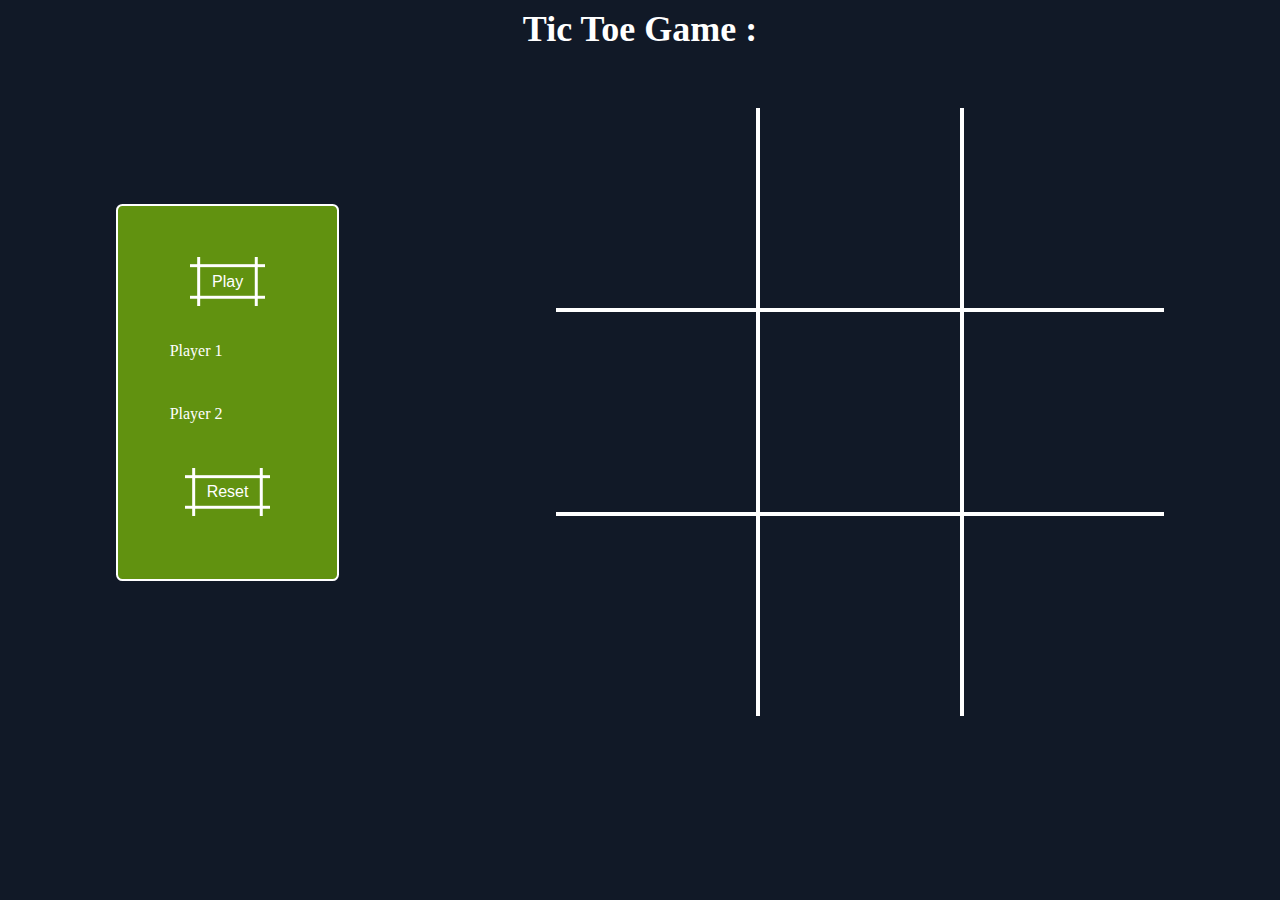
<file: index.html>
<!DOCTYPE html>
<html lang="fr">

<head>
    <meta charset="UTF-8">
    <meta http-equiv="X-UA-Compatible" content="IE=edge">
    <meta name="viewport" content="width=device-width, initial-scale=1.0">
    <link rel="stylesheet" href="./assets/css/style.css">
    <title>Tic Toe Game</title>
</head>

<body>
    <main>
        <div>
            <h1>Tic Toe Game :</h1>
        </div>
        <!--Start morpion-->
        <div class="all">
            <!--NAV BAR FOR FUNCTIONNALITIES-->
            <div class="left">
            <nav>
                <div class="play btn">
                    <button id="playBtn" class="button" role="button" onclick="playBtn(this)">Play</button>
                </div>
                <div class="playerOne">
                    Player 1 
                    <p id="player_one"></p>
                </div>
                <div class="playerTwo">
                    Player 2 
                    <p id="player_two"></p>
                </div>
                <div class="reset btn">
                    <button id="resetBtn" class="button" role="button" onclick="reset(this)">Reset</button>
                </div>
            </nav>

            <div id="status">
                <p class="win"></p>
                <p class="draw"></p>
            </div>
        </div>

            <!--BLOCK FOR MORPION-->
            <div class="block">
            <div id="row_top">
                <div onclick="play(this)" class="border-right border-bottom cell"></div>
                <div onclick="play(this)" class="border-bottom cell"></div>
                <div onclick="play(this)" class="border-bottom border-left cell"></div>
            </div>
            <div id="row_mid">
                <div onclick="play(this)" class="border-right border-bottom cell"></div>
                <div onclick="play(this)" class="border-bottom cell"></div>
                <div onclick="play(this)" class="border-bottom border-left cell"></div>
            </div>
            <div id="row_bot">
                <div onclick="play(this)" class="border-right cell"></div>
                <div onclick="play(this)" class="bot-third cell"></div>
                <div onclick="play(this)" class="bot-third border-left cell"></div>
            </div>
        </div>
        </div>

      

    </main>

    <script src="./assets/js/script.js"></script>
    
</body>

</html>
</file>
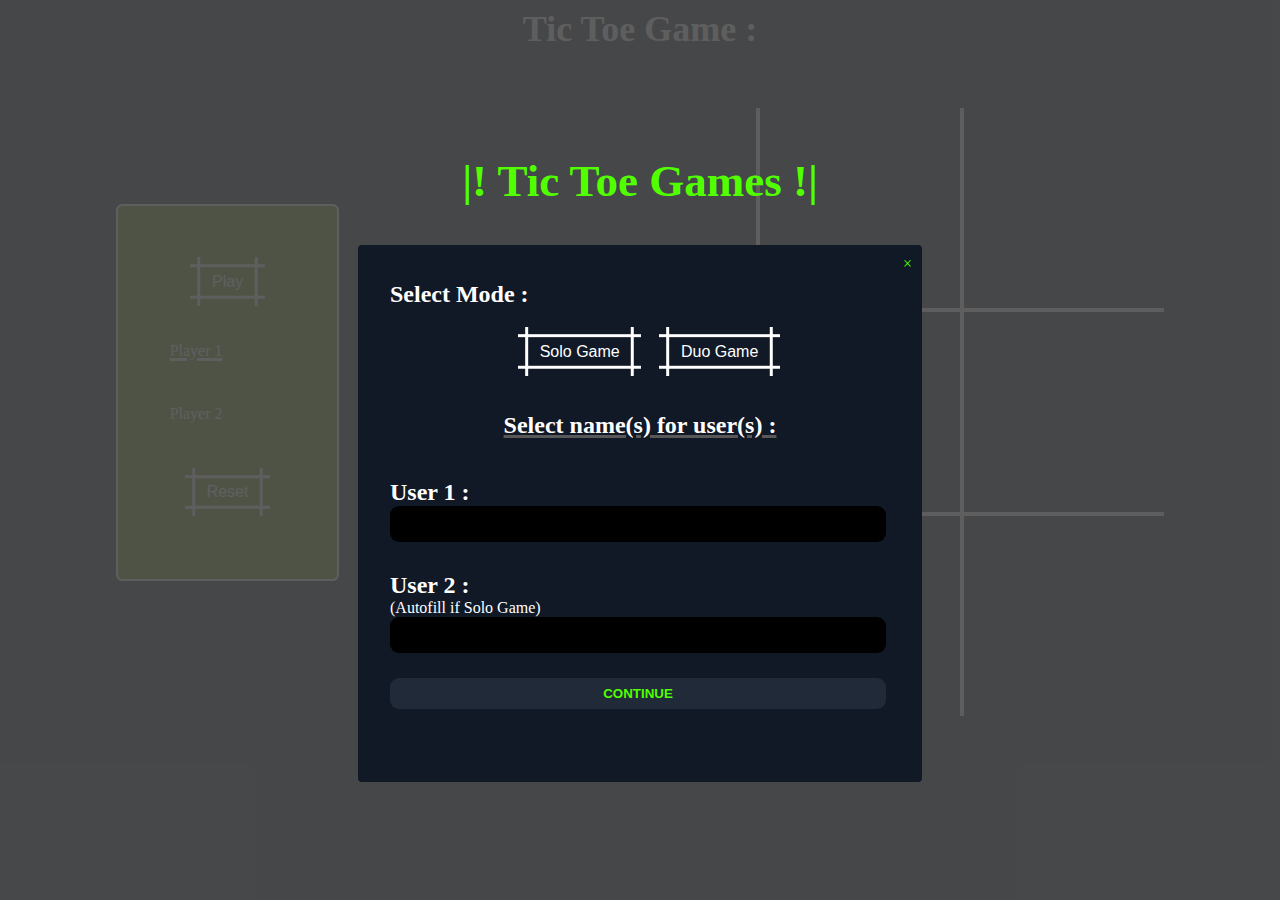
<file: V2/index.html>
<!DOCTYPE html>
<html lang="fr">

<head>
    <meta charset="UTF-8">
    <meta http-equiv="X-UA-Compatible" content="IE=edge">
    <meta name="viewport" content="width=device-width, initial-scale=1.0">
    <link rel="stylesheet" href="./assets/css/style.css">
    <link rel="stylesheet" href="./assets/css/startingPage.css">
    <title>Tic Toe Game</title>
</head>

<body>
    <main>
       
<!----------STARTIN PAGE--------->
        <div id="demo-modal" class="modal">
            <h2 class="title_top">|! Tic Toe Games !|</h2>
            <div class="modal__content">
                <h2 class="title">Select Mode :</h2>
                <div class="btn">
                    <p><button id="solo" class="button" role="button" onclick="setMode(true)">Solo Game</button></p>
                    <p><button id="duo" class="button" role="button" onclick="setMode(false)">Duo Game</button></p>
                </div>
                <form action="#">
                    <h2 class="select">Select name(s) for user(s) :</h2>
                    <section class="userOne">
                        <h2 class="modal_case">User 1 :</h2>
                        <article><input class="case" id="userOne" type="text" name="text" on></article>
                    </section>

                    <section class="userTwo">
                        <h2 class="modal_case">User 2 :</h2>
                        <p class="userTwo_txt">(Autofill if Solo Game)</p>
                        <article><input class="case" id="userTwo" type="text" name="text"></article>
                    </section>

                    <div>
                        <input class="continue" type="button" onclick="getNames()" value="CONTINUE">
                    </div>
                    <a href="#" class="modal__close" onclick="close()">&times;</a>
                </form>

                <div>
                    <h1 class="error"></h1>
                </div>
            </div>
        </div>
        <div>
            <h1>Tic Toe Game :</h1>
        </div>
        <!--Start morpion-->
        <div class="all">
            <!--NAV BAR FOR FUNCTIONNALITIES-->
            <div class="left">
                <nav>
                    <div class="play btn">
                        <button id="playBtn" class="button" role="button" onclick="playBtn(this)">Play</button>
                    </div>
                    <div id="playerOne" class="playerOne underline">
                        Player 1
                        <p id="player_one"></p>
                    </div>
                    <div id="playerTwo" class="playerTwo">
                        Player 2
                        <p id="player_two"></p>
                    </div>
                    <div class="reset btn">
                        <button id="resetBtn" class="button" role="button" onclick="reset(this)">Reset</button>
                    </div>
                </nav>

                <div id="status">
                    <p class="win"></p>
                    <p class="draw"></p>
                </div>
            </div>

            <!--BLOCK FOR MORPION-->
            <div class="block">
                <div id="row_top">
                    <div onclick="play(this)" class="border-right border-bottom cell"></div>
                    <div onclick="play(this)" class="border-bottom cell"></div>
                    <div onclick="play(this)" class="border-bottom border-left cell"></div>
                </div>
                <div id="row_mid">
                    <div onclick="play(this)" class="border-right border-bottom cell"></div>
                    <div onclick="play(this)" class="border-bottom cell"></div>
                    <div onclick="play(this)" class="border-bottom border-left cell"></div>
                </div>
                <div id="row_bot">
                    <div onclick="play(this)" class="border-right cell"></div>
                    <div onclick="play(this)" class="bot-third cell"></div>
                    <div onclick="play(this)" class="bot-third border-left cell"></div>
                </div>
            </div>
        </div>



    </main>
    <script src="./assets/js/starting.js"></script>
    <script src="./assets/js/script.js"></script>

</body>

</html>
</file>
<file: assets/css/style.css>
body {
    background-color: #111927;
    color: rgb(255, 255, 255)
}

h1 {
    font-size: 4vh;
    text-align: center;
    margin-bottom: 4.5vw;
    margin-top: 0;
}

.all {
    display: flex;
    justify-content: space-around;
    align-items: center
}

/******NAV*****/
.all nav {
    height: 30vh;
    padding: 4vw;
    border: 0.3vh solid #ffffff;
    background-color: #9fef0091;
    border-radius: 0.5vw;
}

nav div {
    margin-bottom: 5vh;
    margin-right: 5vh;
}

.playerTwo {
    display: flex;
    flex-direction: row;
}

.playerOne {
    display: flex;
    flex-direction: row;
}

p {
    margin: 0;
    margin-left: 2vh;

}
.left {
    display: flex;
    flex-direction: column;
    align-items: center;
}

div .win {
    margin-top: 3vw;
    font: 700;
    font-size: 3vh;
    color: #aaff00;
}
div .draw{
    margin-top: 3vw;
    font: 700;
    font-size: 3vh;
    color: #aaff00;
}

/*****BUTTON*****/
div .play {
    margin-bottom: 4vh;
}
.btn {
    display: flex;
    justify-content: center;
    margin: 0;
}

.button {
  --b: 3px;   /* border thickness */
  --s: .45em; /* size of the corner */
  --color: #ffffff;
  
  padding: calc(.5em + var(--s)) calc(.9em + var(--s));
  color: var(--color);
  --_p: var(--s);
  background:
    conic-gradient(from 90deg at var(--b) var(--b),#0000 90deg,var(--color) 0)
    var(--_p) var(--_p)/calc(100% - var(--b) - 2*var(--_p)) calc(100% - var(--b) - 2*var(--_p));
  transition: .3s linear, color 0s, background-color 0s;
  outline: var(--b) solid #0000;
  outline-offset: .6em;
  font-size: 16px;

  border: 0;

  user-select: none;
  -webkit-user-select: none;
  touch-action: manipulation;
}

.button:hover,
.button:focus-visible{
  --_p: 0px;
  outline-color: var(--color);
  outline-offset: .05em;
}

.button:active {
  background: var(--color);
  color: #000000;
}

/******Start Block of morpion******/

/*****TOP*****/
#row_top {
    display: flex;
    justify-content: center;
}

#row_top div {
    width: 10vw;
    height: 10vw;
    padding: 4vh;
}

/*****MID*****/
#row_mid {
    display: flex;
    justify-content: center;
}

#row_mid div {
    width: 10vw;
    height: 10vw;
    padding: 4vh;
}

/*****BOT*****/
#row_bot {
    display: flex;
    justify-content: center;
}

#row_bot div {
    width: 10vw;
    height: 10vw;
    padding: 4vh;
}

/*****BORDER BLOCK****/
.border-right {
    border-right: 0.5vh solid white;
}

.border-bottom {
    border-bottom: 0.5vh solid white;
}

.border-left {
    border-left: 0.5vh solid white;
}
</file>
<file: V2/assets/css/style.css>
body {
    background-color: #111927;
    color: rgb(255, 255, 255)
}

h1 {
    font-size: 4vh;
    text-align: center;
    margin-bottom: 4.5vw;
    margin-top: 0;
}

.all {
    display: flex;
    justify-content: space-around;
    align-items: center
}

/******NAV*****/
.all nav {
    height: 30vh;
    padding: 4vw;
    border: 0.3vh solid #ffffff;
    background-color: #9fef0091;
    border-radius: 0.5vw;
}

nav div {
    margin-bottom: 5vh;
    margin-right: 5vh;
}

.playerTwo {
    display: flex;
    flex-direction: row;
    
}

.underline{
    text-decoration: underline 0.3vh #ffffff;
}

.playerOne {
    display: flex;
    flex-direction: row;
}

p {
    margin: 0;
    margin-left: 2vh;
}

.left {
    display: flex;
    flex-direction: column;
    align-items: center;
}

div .win {
    margin-top: 3vw;
    font: 700;
    font-size: 3vh;
    color: #aaff00;
}
div .draw{
    margin-top: 3vw;
    font: 700;
    font-size: 3vh;
    color: #aaff00;
}

/*****BUTTON*****/
div .play {
    margin-bottom: 4vh;
}
.btn {
    display: flex;
    justify-content: center;
    margin: 0;
}

.button {
  --b: 3px;   /* border thickness */
  --s: .45em; /* size of the corner */
  --color: #ffffff;
  
  padding: calc(.5em + var(--s)) calc(.9em + var(--s));
  color: var(--color);
  --_p: var(--s);
  background:
    conic-gradient(from 90deg at var(--b) var(--b),#0000 90deg,var(--color) 0)
    var(--_p) var(--_p)/calc(100% - var(--b) - 2*var(--_p)) calc(100% - var(--b) - 2*var(--_p));
  transition: .3s linear, color 0s, background-color 0s;
  outline: var(--b) solid #0000;
  outline-offset: .6em;
  font-size: 16px;

  border: 0;

  user-select: none;
  -webkit-user-select: none;
  touch-action: manipulation;
}

.button:hover,
.button:focus-visible{
  --_p: 0px;
  outline-color: var(--color);
  outline-offset: .05em;
}

.button:active {
  background: var(--color);
  color: #000000;
}

/******Start Block of morpion******/

/*****TOP*****/
#row_top {
    display: flex;
    justify-content: center;
}

#row_top div {
    width: 10vw;
    height: 10vw;
    padding: 4vh;
}

/*****MID*****/
#row_mid {
    display: flex;
    justify-content: center;
}

#row_mid div {
    width: 10vw;
    height: 10vw;
    padding: 4vh;
}

/*****BOT*****/
#row_bot {
    display: flex;
    justify-content: center;
}

#row_bot div {
    width: 10vw;
    height: 10vw;
    padding: 4vh;
}

/*****BORDER BLOCK****/
.border-right {
    border-right: 0.5vh solid white;
}

.border-bottom {
    border-bottom: 0.5vh solid white;
}

.border-left {
    border-left: 0.5vh solid white;
}
</file>
<file: V2/assets/css/startingPage.css>
#demo-modal {
    flex-direction: column;
}

.title_top{
    font-size: 5vh;
    color: #51ff00;
}

.wrapper {
    height: 100vh;
    /* This part is important for centering the content */
    display: flex;
    align-items: center;
    justify-content: center;
    /* End center */
}

.wrapper a {
    display: inline-block;
    text-decoration: none;
    padding: 15px;
    background-color: #111927;
    border-radius: 3px;
    text-transform: uppercase;
    color: #585858;
    font-family: neue-haas-unica, sans-serif;
    font-style: bold;
}

.modal {
    visibility: hidden;
  opacity: 0;
    position: absolute;
    top: 0;
    right: 0;
    bottom: 0;
    left: 0;
    display: flex;
    align-items: center;
    justify-content: center;
    background: rgba(77, 77, 77, 0.9);
    transition: all .4s;
}

.modal:target {
    visibility: visible;
    opacity: 1;
}


.modal__content {
    border-radius: 4px;
    position: relative;
    width: 500px;
    max-width: 90%;
    background: #111927;
    padding: 1em 2em;
}

.select{
    text-align: center;
    margin-top: 4vh;
    text-decoration: underline 0.3vh #585858;
}

.modal__content .userOne {
    display: flex;
    flex-direction: column;
    align-items: start;
}

.modal__content .case {
    color: white;
    box-sizing: inherit;
    background: black;
    border: 9px;
    border-radius: 9px;
    padding: 8px;
    width: 480px;
    height: 20px;
    letter-spacing: 2;
    font-size: 20px;
}

.modal__content .userTwo {
    display: flex;
    flex-direction: column;
    align-items: start;
    margin-top: 10px;
    margin-bottom: 25px;
}

.user {
    display: flex;
    flex-direction: column;
    align-items: start;
    margin-top: 40px;
}

.modal_case{
    margin-bottom: 0;
}

.userTwo_txt{
    margin: 0;
}

.continue {
    color: #51ff00;
    box-sizing: inherit;
    background: #212a39;
    border: white;
    border-radius: 9px;
    padding: 8px;
    width: 480px;
    font-weight: 700;
    cursor:pointer;
}

.error{
    padding: 0;
    margin-top: 40px;
    font-size: 2vw;
    color: #51ff00;
}

.modal__close {
    position: absolute;
    top: 10px;
    right: 10px;
    color: #51ff00;
    text-decoration: none;
}
</file>
